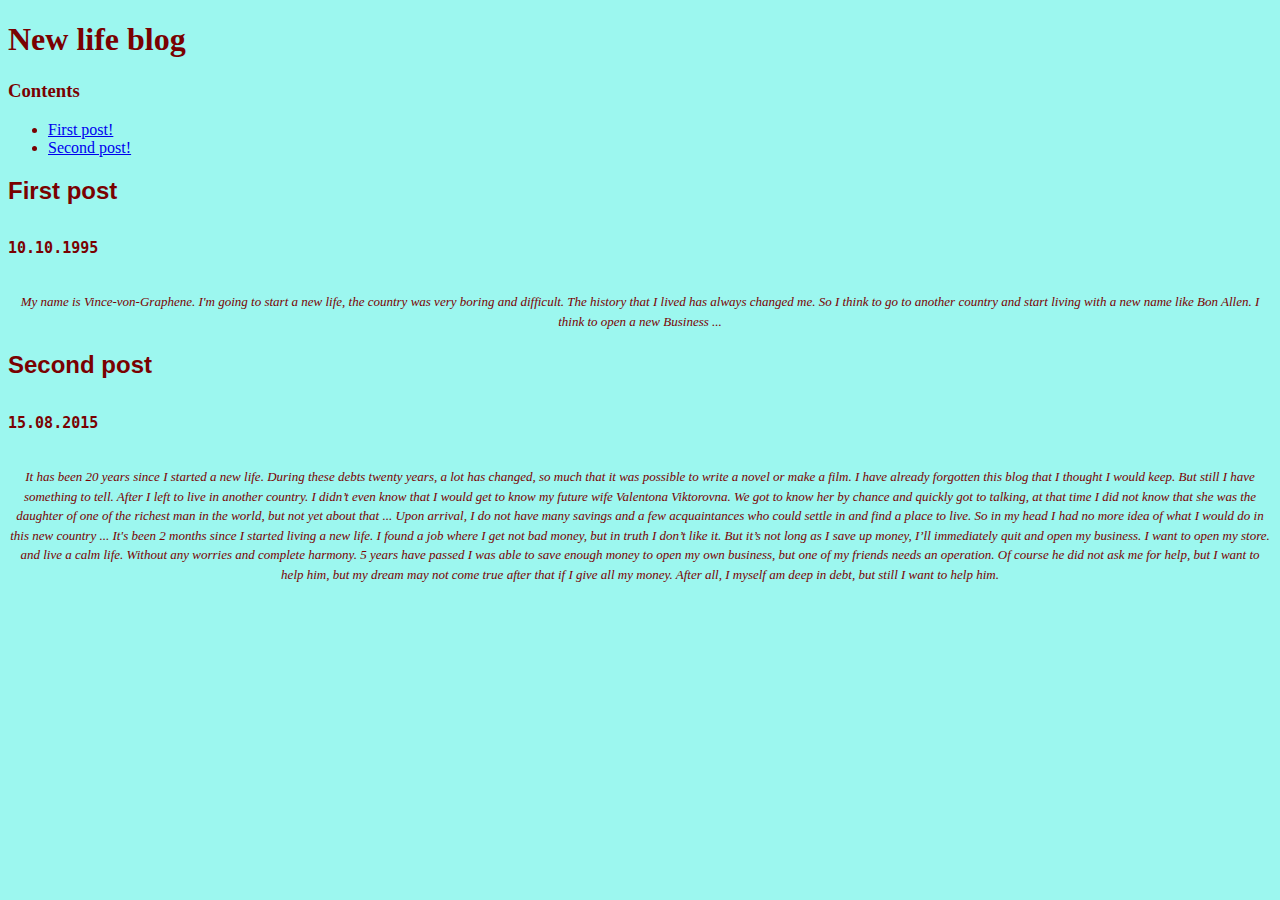
<file: Lab1/Blog.html>
<!DOCTYPE html>
<html>
    <head>
        <meta charset="utf-8">
        <title>Project: Blog</title>
        <style>
            body{
                background-color:rgb(156, 247, 239);
                color:rgb(122, 1, 1);
            }
            p{
                
                font-family: cursive;
                font-size: 13px;
                font-style: italic;
                line-height: 1.5em;
                text-align: center;
            }
            h2{
                font-family:sans-serif;
            }
            h6{
                font-family:monospace;
                font-size: 15px;
            }
        </style>
    </head>
    <body>
        
        <h1>New life blog</h1>

        <h3>Contents</h3>
        <ul>
            <li><a href="#first">First post!</a></li>
            <li><a href="#second">Second post!</a></li>
        </ul>
        
        <h2 id="first">First post</h2>
        <h6>10.10.1995</h6>
        
        <p>My name is Vince-von-Graphene. I'm going to start a new life, the country was very boring and difficult. The history that I lived has always changed me. So I think to go to another country and start living with a new name like Bon Allen. I think to open a new Business ...</p>
        
        <h2 id ="second">Second post</h2>
        <h6>15.08.2015</h6>
        
        <p>It has been 20 years since I started a new life. During these debts twenty years, a lot has changed, so much that it was possible to write a novel or make a film. I have already forgotten this blog that I thought I would keep. But still I have something to tell. After I left to live in another country. I didn’t even know that I would get to know my future wife Valentona Viktorovna. We got to know her by chance and quickly got to talking, at that time I did not know that she was the daughter of one of the richest man in the world, but not yet about that ...
    Upon arrival, I do not have many savings and a few acquaintances who could settle in and find a place to live. So in my head I had no more idea of what I would do in this new country ...
   It's been 2 months since I started living a new life. I found a job where I get not bad money, but in truth I don’t like it. But it’s not long as I save up money, I’ll immediately quit and open my business. I want to open my store. and live a calm life. Without any worries and complete harmony.
  5 years have passed I was able to save enough money to open my own business, but one of my friends needs an operation. Of course he did not ask me for help, but I want to help him, but my dream may not come true after that if I give all my money. After all, I myself am deep in debt, but still I want to help him.</p>
        
        
    </body>
</html>
</file>
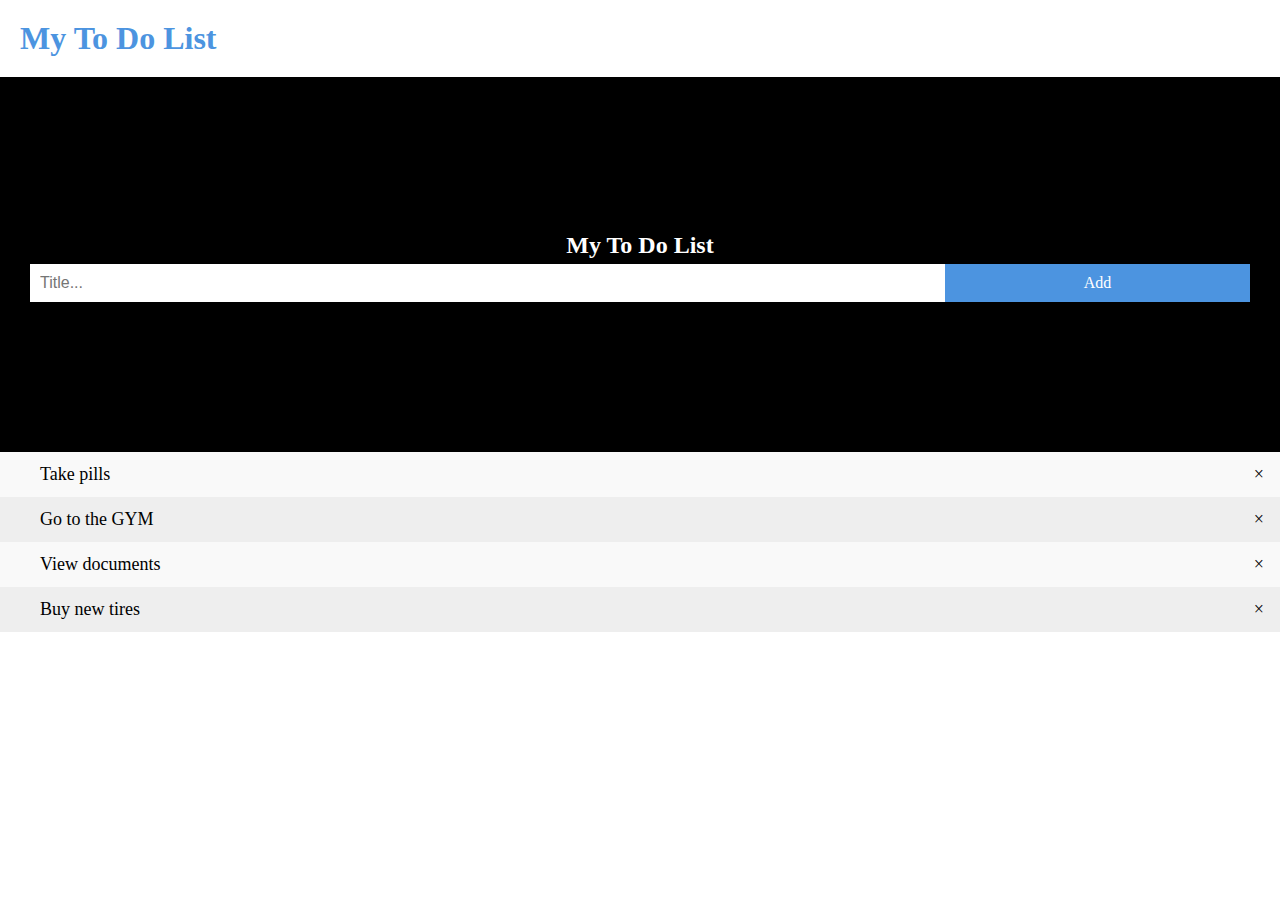
<file: lab3/todo.html>
<!DOCTYPE html>
<html>
<head>
<meta name="viewport" content="width=device-width, initial-scale=1">
<style>
body {
  margin: 0;
  min-width: 250px;
}

/* Include the padding and border in an element's total width and height */
* {
  box-sizing: border-box;
}

/* Remove margins and padding from the list */
ul {
  margin: 0;
  padding: 0;
}

/* Style the list items */
ul li {
  cursor: pointer;
  position: relative;
  padding: 12px 8px 12px 40px;
  list-style-type: none;
  background: #eee;
  font-size: 18px;
  transition: 0.2s;
  
  /* make the list items unselectable */
  -webkit-user-select: none;
  -moz-user-select: none;
  -ms-user-select: none;
  user-select: none;
}

/* Set all odd list items to a different color (zebra-stripes) */
ul li:nth-child(odd) {
  background: #f9f9f9;
}

/* Darker background-color on hover */
ul li:hover {
  background: #ddd;
}

/* When clicked on, add a background color and strike out text */
ul li.checked {
  background:#4c94e0 ;
  color: #fff;
  text-decoration: line-through;
}

/* Add a "checked" mark when clicked on */
ul li.checked::before {
  content: '';
  position: absolute;
  border-color: #fff;
  border-style: solid;
  border-width: 0 2px 2px 0;
  top: 10px;
  left: 16px;
  transform: rotate(45deg);
  height: 15px;
  width: 7px;
}

/* Style the close button */
.close {
  position: absolute;
  right: 0;
  top: 0;
  padding: 12px 16px 12px 16px;
}

.close:hover {
  background-color: #247ad6;
  color: white;
}
.head{
    padding:15px;
    color: #4c94e0;
}
.header {
    background-color: black;
    color:white;
}
/* Style the header */
.header {
  background-color: black;
  padding: 150px 30px;
  color: white;
  text-align: center;
}

/* Clear floats after the header */
.header:after {
  content: "";
  display: table;
  clear: both;
}

/* Style the input */
input {
  margin: 0;
  border: none;
  border-radius: 0;
  width: 75%;
  padding: 10px;
  float: left;
  font-size: 16px;
}

/* Style the "Add" button */
.addBtn {
  padding: 10px;
  width: 25%;
  background: #4c94e0;
  color: white;
  float: left;
  text-align: center;
  font-size: 16px;
  cursor: pointer;
  transition: 0.3s;
  border-radius: 0;
}

.addBtn:hover {
  background-color: #247ad6;
}
</style>
</head>
<body>

<h1 style="margin:5px" class="head">My To Do List</h2>

<div id="myDIV" class="header">
  <h2 style="margin:5px">My To Do List</h2>
  <input type="text" id="myInput" placeholder="Title...">
  <span onclick="newElement()" class="addBtn">Add</span>
</div>

<ul id="myUL">
  <li>Take pills</li>
  <li>Go to the GYM</li>
  <li>View documents</li>
  <li>Buy new tires</li>
</ul>

<script>
// Создает кнопку «закрыть» и добавляе ее к каждому элементу списка.
var myNodelist = document.getElementsByTagName("LI");
var i;
for (i = 0; i < myNodelist.length; i++) {
  var span = document.createElement("SPAN");
  var txt = document.createTextNode("\u00D7");
  span.className = "close";
  span.appendChild(txt);
  myNodelist[i].appendChild(span);
}

//Нажмает кнопку закрытия, чтобы скрыть текущий элемент списка
var close = document.getElementsByClassName("close");
var i;
for (i = 0; i < close.length; i++) {
  close[i].onclick = function() {
    var div = this.parentElement;
    div.style.display = "none";
  }
}

// Добавляет символ "отмечен" при нажатии на элемент списка
var list = document.querySelector('ul');
list.addEventListener('click', function(ev) {
  if (ev.target.tagName === 'LI') {
    ev.target.classList.toggle('checked');
  }
}, false);

// Создает новый элемент списка, нажав кнопку «Добавить»
function newElement() {
  var li = document.createElement("li");
  var inputValue = document.getElementById("myInput").value;
  var t = document.createTextNode(inputValue);
  li.appendChild(t);
  if (inputValue === '') {
    alert("You must write something!");
  } else {
    document.getElementById("myUL").appendChild(li);
  }
  document.getElementById("myInput").value = "";

  var span = document.createElement("SPAN");
  var txt = document.createTextNode("\u00D7");
  span.className = "close";
  span.appendChild(txt);
  li.appendChild(span);

  for (i = 0; i < close.length; i++) {
    close[i].onclick = function() {
      var div = this.parentElement;
      div.style.display = "none";
    }
  }
}
</script>

</body>
</html>
</file>
